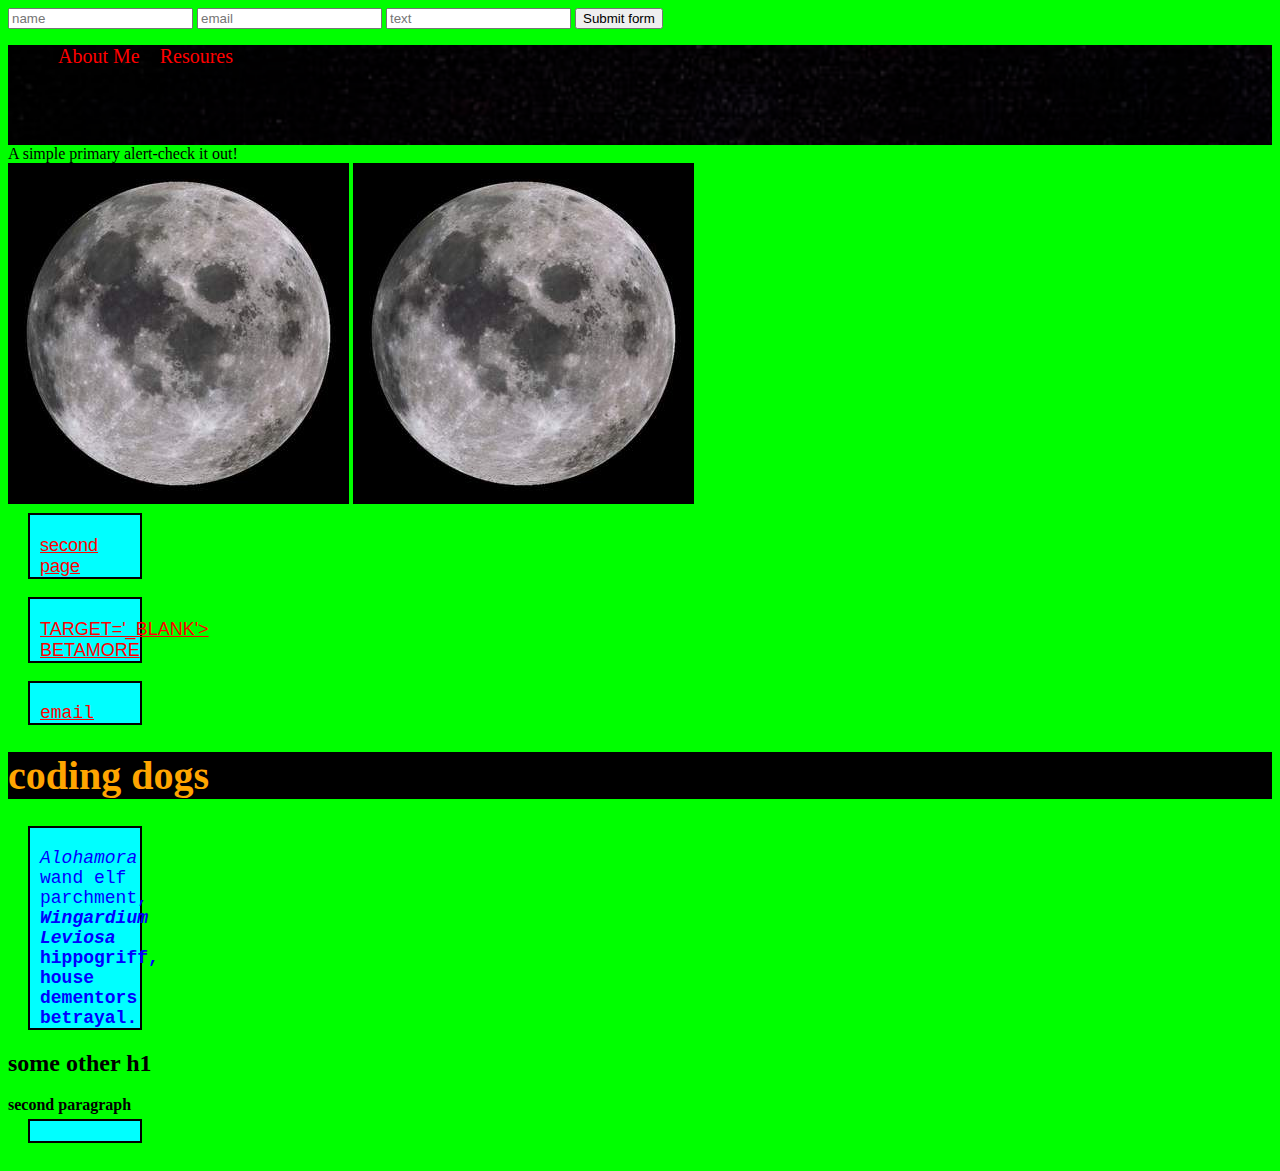
<file: index.html>
<!DOCTYPE html>
<html>
  <head>
    <title>
      title of the page
    </title>
    <link rel='stylesheet' type='text/css' href='style.css'>

<link rel="stylesheet" href="https://stackpath.bootstrapcdn.com/bootstrap/4.1.3/css/bootstrap.min.css" integrity="sha384-MCw98/SFnGE8fJT3GXwEOngsV7Zt27NXFoaoApmYm81iuXoPkFOJwJ8ERdknLPMO" crossorigin="anonymous">

  </head>

      <body>

<form action="https://formspree.io/your@email.com"method="POST">
<input placeholder='name' type='text' name='name'>
<input placeholder='email' type='text' name='email'>
<input placeholder='text' name='comment'>
<button type='submit'>
  Submit form
</button>
</form>

<nav>
  <ul class='navigation'>
    <li>
      <a href='/AboutMe/index.html'>
        About Me
      </a>
    </li>
  <li>
    <a href='/resoures/index.html'>
      Resoures
    </a>
  </li>
</ul>
</nav>

        <div id='header-image'>
        </div>

        <div class='alert alert-primary' role='alert'>
          A simple primary alert-check it out!
        </div>

        <img src='moon.jpg' />

         <img src='moon.jpg' />

        <p>
          <a href='second.html'>
            second page
          </a>
        </p>

         <p class='effect'>
        <a href='https://betamore.com/'> target='_blank'>
          Betamore
        </a>
      </p>

      <p class='quotation'>
          <a href='mailto:kaczinskistephanie@gmail.com'>
          email
        </a>
      </p>

        <h1 id='title'>
          coding dogs
        </h1>
        <p class='quotation'>
            <em>Alohamora</em> wand elf parchment, <strong><em>Wingardium Leviosa</em><strong> hippogriff, house dementors betrayal.
      </p>

      <h2>
        some other h1
      </h2>
      <p=class='right'>
      second paragraph
    </p>
      </body>
</html>
</file>
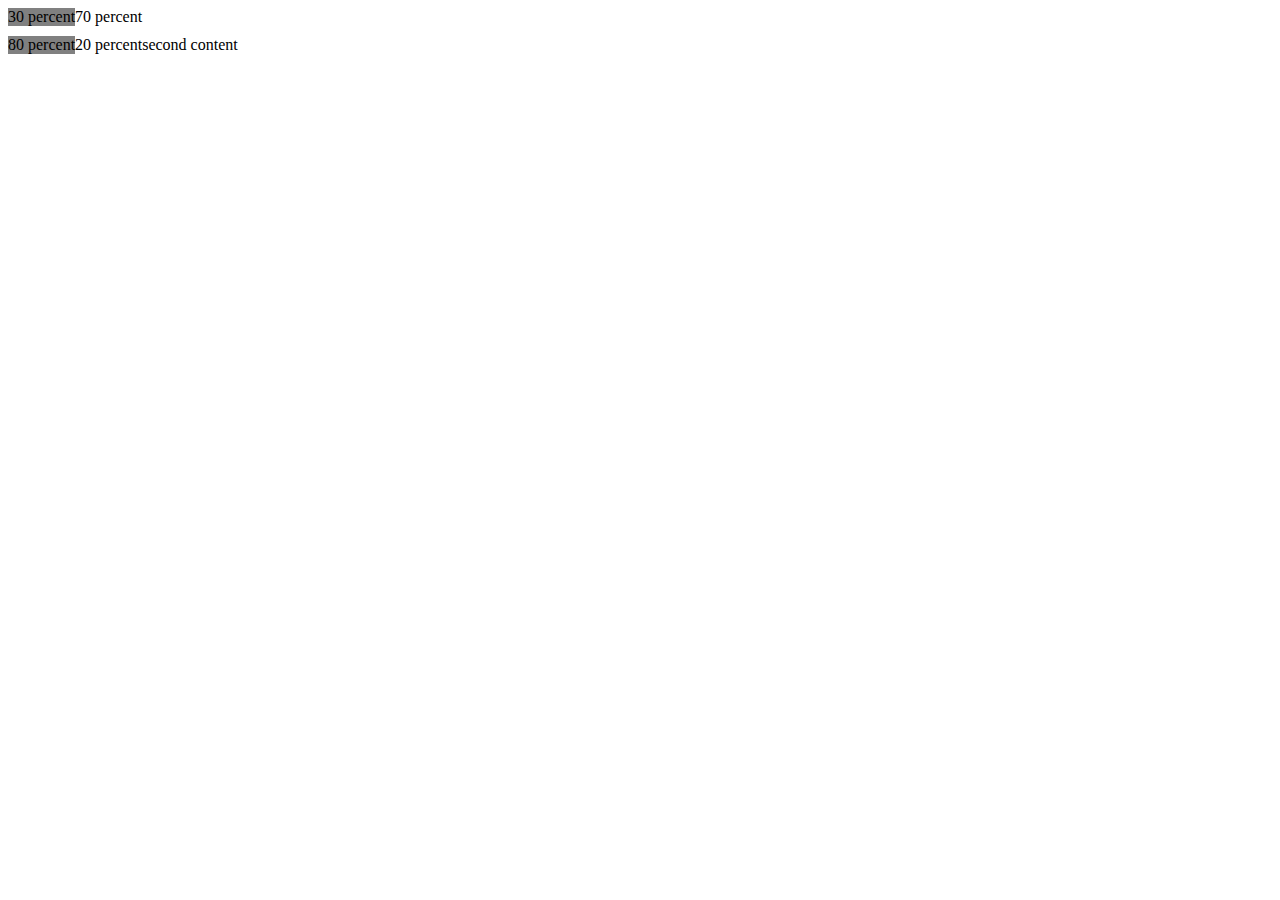
<file: second.html>
<!DOCTYPE html>
<html lang="en" dir="ltr">
  <head>
    <meta charset="utf-8">
    <title>
      second page
    </title>

    <link rel='stylesheet' type='text/css' href='grid.css'
  </head>

  <body>
  <div class='row'>
    <div class='column percent30'>
     30 percent
    </div>
    <div class='percent70'>
      70 percent
    </div>
  </div> <!-- end row 1-->

  <div class='row'>
    <div class='column percent80'>
      80 percent
    </div>
    <div class='column percent20'>
    20 percent
  </div>
</div> <!-- end row 2-->

    second content
    </body>
</html>
</file>
<file: style.css>
ul.navigation {
  background-color: white;
  display: block;
  list-style: none;
  margin-top: 0;
  width: 100%
  height: 35px;
}

ul.navigation li {
  display: inline-block;
  float: left;
}

ul.navigation a {
  color: black
  display: block;
  padding: 10px;
  text-decoration: none;
  font-size: 20px;
}

ul.navigation a:hover {
  background-color: black;
  color: white;
}

/*unvisited links */
a:link {
  color: rgb(255,0,0);
  }
  /* visited link*/
  a:visited {
    color: rgb(0, 255, 0);
  }
/* mouse over link */
a:hover {
  color: rgb(255, 0, 255);
}
/* selected link*/
a:active {
  color: rgb(0, 0, 255);
}

body {
background-attachment: fixed;
/*background-image: url(splash.jpg);*/
background-position: center center;
background-repeat: no-repeat;
background-size: cover;
}

#header-image {
  background-attachment: fixed;
  background-image: url(splash.jpg);
  background-position: center center;
  background-repeat: no-repeat;
  background-size: cover;

  height: 100px;
}


p {
  padding-top: 20px;
  padding-left: 10px;
  border: 2px solid rgb(0, 0, 0);
  margin-top: 5px;
  margin-left: 20px;

   color:  rgb(255, 0, 0);
   color:blue;

   background-color:rgb(0, 255, 255);
 }

#title{
  font-size: 40px;
  color: orange;
  background-color: black;
}
p {
   font-family: "Arial", sans-serif;
   font-size: 18px;
   font:18px "Arial";
   width: 100px;
   transition: 10s width;
 }

p:hover {
  width: 300px;
}

img{
  heigh: 20px;
}

body {
  background-color: rgb(0, 255, 0);
}

#dog-list {

}

.effect{
  text-transform: uppercase;
}

.quotation{
  font-family: monospace;
}
</file>
<file: grid.css>
.row {
  width: 100%
  float: left;
  margin-bottom: 10px;
}

.column {
  float: left;
}

.percent80 {
  widht: 80%;
  background-color: grey;
}

.percent70 {
  widht: 70%;
}

.percent30 {
  background-color: grey;
  widht: 30%;
}

.percent20 {
  widht: 20%;
}
</file>
